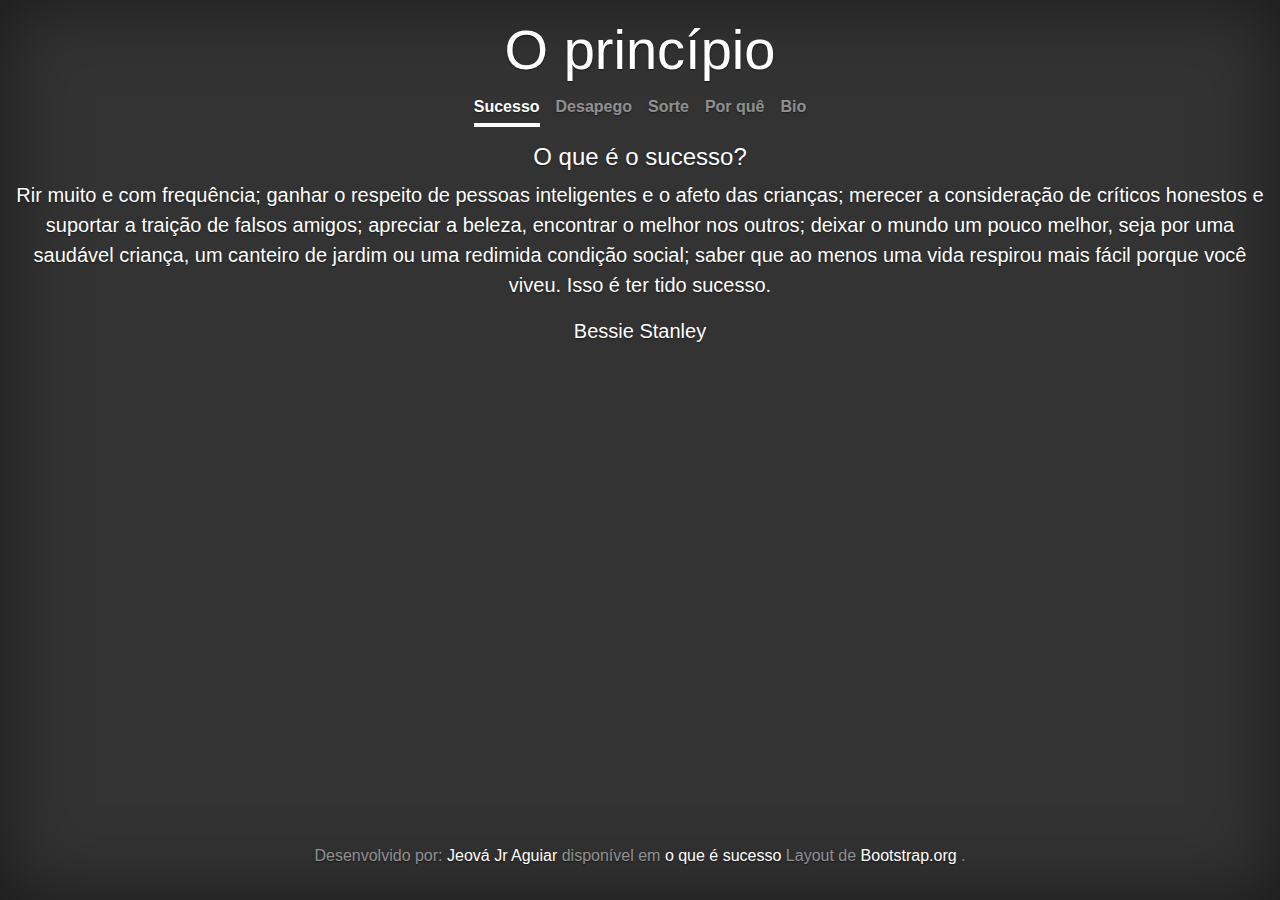
<file: Bio_web/index.html>
<!doctype html>
<html lang="en">
  <head>
    <!--
        Author: Jeová Jr Aguiar
        -página possui bootstrap
        -página voltada explicitamente treinamento de HTML, JS e CSS
        -página possui um css do layout "COVER" vindo do próprio bootstrap, dispnível em <https://getbootstrap.com/docs/4.5/examples/>
    -->
    <meta charset="utf-8">
    <meta name="viewport" content="width=device-width, initial-scale=1, shrink-to-fit=no"><!--responsiva-->

    <link rel="stylesheet" href="https://stackpath.bootstrapcdn.com/bootstrap/4.5.2/css/bootstrap.min.css" integrity="sha384-JcKb8q3iqJ61gNV9KGb8thSsNjpSL0n8PARn9HuZOnIxN0hoP+VmmDGMN5t9UJ0Z" crossorigin="anonymous">
    <link rel="stylesheet" href="css/css.css">

    <title>Sucesso</title>
    <meta name="author" content="Jeová Jr Aguiar">
    <link rel="icon" href="img/logoB.png">
  </head>
  <body class="text-center">
      <div class="d-flex w-100 h-100 p-3 mx-auto flex-column" id="divMain">
          <!--Cabeçalho-->
          <header class="text-center class="masthead mb-auto">
            <div class="inner" class="nav justify-content-center">
              <h1 class="display-4" class="masthead-brand">O princípio</h1>
              <ul class="nav justify-content-center">
                <nav class="nav nav-masthead" class="nav-center">
                  <a class="nav-link active" href="#">Sucesso</a>
                  <a class="nav-link" href="desapego.html">Desapego</a>
                  <a class="nav-link" href="sorte.html">Sorte</a>
                  <a class="nav-link" href="porque.html">Por quê</a>
                  <a class="nav-link" href="bio.html">Bio</a>
                </nav>
              </ul>
            </div>
          </header>
          <!--Corpo-->
          <main role="main" class="inner">
            <p></p>
            <h4>
                O que é o sucesso?
            </h4>
            <p class="lead" class="mx-auto">
              Rir muito e com frequência; ganhar o respeito de pessoas inteligentes e o afeto das crianças; merecer a consideração de críticos honestos e suportar a traição de falsos amigos; apreciar a beleza, encontrar o melhor nos outros; deixar o mundo um pouco melhor, seja por uma saudável criança, um canteiro de jardim ou uma redimida condição social; saber que ao menos uma vida respirou mais fácil porque você viveu. Isso é ter tido sucesso.
            </p>
            <p class="lead">Bessie Stanley</p>
          </main>
          <!--Rodapé-->
          <footer class="mastfoot mt-auto">
              <div class="inner">
                <p>
                    Desenvolvido por: 
                    <a href="https://www.instagram.com/junnior__03/?hl=pt-br" target="_blank">Jeová Jr Aguiar</a> 
                     disponível em 
                    <a href="https://www.pensador.com/textos_marcantes" target="_blank">o que é sucesso</a>
                     Layout de
                    <a href="https://getbootstrap.com/docs/4.5/examples/" target="_blank">Bootstrap.org</a>
                    .
                </p>
              </div>
          </footer>
      </div>

    <!-- Optional JavaScript -->
    <!-- jQuery first, then Popper.js, then Bootstrap JS -->
    <script src="https://code.jquery.com/jquery-3.5.1.slim.min.js" integrity="sha384-DfXdz2htPH0lsSSs5nCTpuj/zy4C+OGpamoFVy38MVBnE+IbbVYUew+OrCXaRkfj" crossorigin="anonymous"></script>
    <script src="https://cdn.jsdelivr.net/npm/popper.js@1.16.1/dist/umd/popper.min.js" integrity="sha384-9/reFTGAW83EW2RDu2S0VKaIzap3H66lZH81PoYlFhbGU+6BZp6G7niu735Sk7lN" crossorigin="anonymous"></script>
    <script src="https://stackpath.bootstrapcdn.com/bootstrap/4.5.2/js/bootstrap.min.js" integrity="sha384-B4gt1jrGC7Jh4AgTPSdUtOBvfO8shuf57BaghqFfPlYxofvL8/KUEfYiJOMMV+rV" crossorigin="anonymous"></script>
  </body>
</html>
</file>
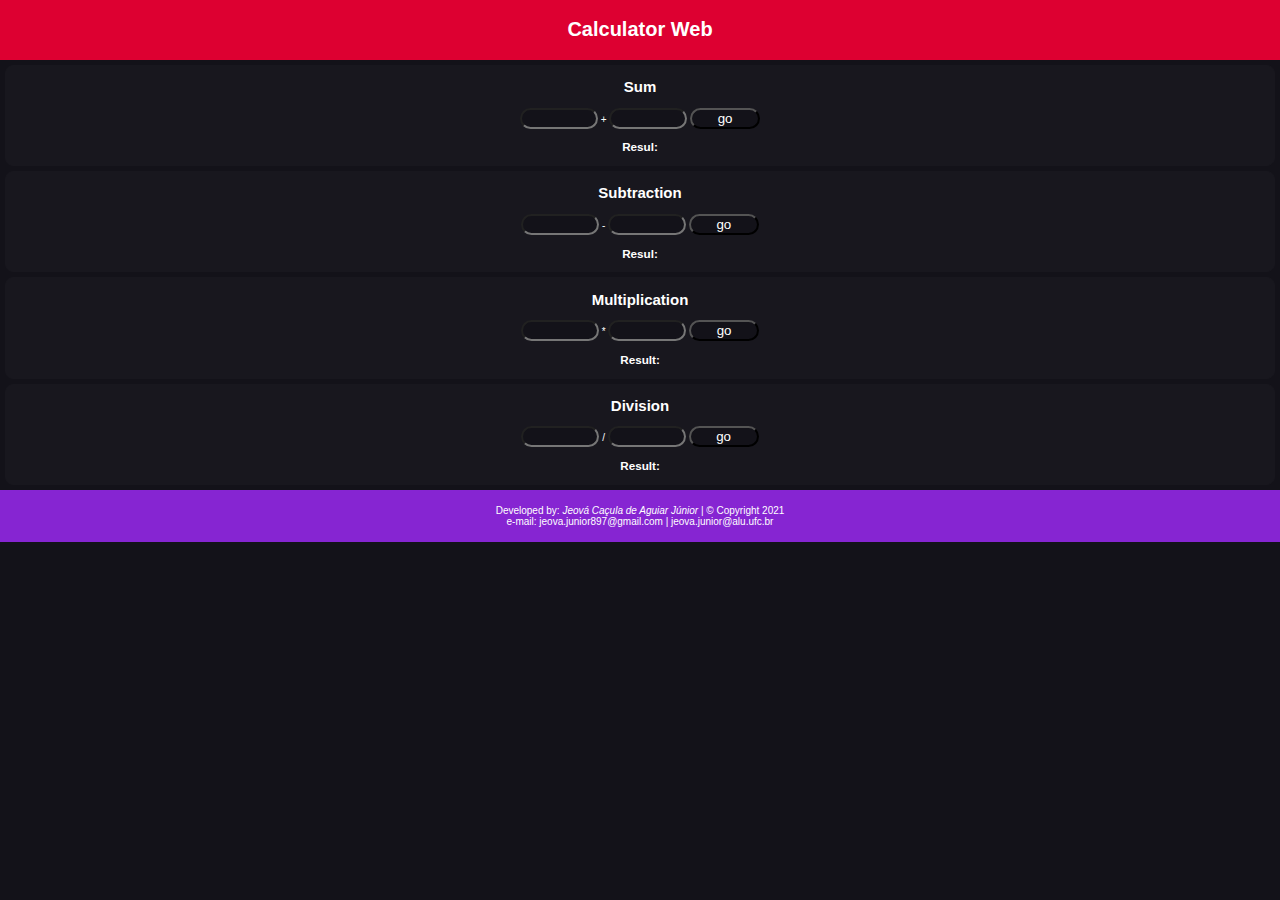
<file: Calculator_web/index.html>
<!DOCTYPE html>
<html lang="en">
<head>
    <!--
        Description: this is my first project using JS too, is a page simple, who calcules basic things.
        Author: Jeová Jr Aguiar (jeova.junior897@gmail.com) or (jeova.junior@alu.ufc.br)
    -->
    <meta charset="UTF-8">
    <meta http-equiv="X-UA-Compatible" content="IE=edge">
    <meta name="viewport" content="width=device-width, initial-scale=1.0">
    <meta name="author" content="Jeová Jr Aguiar">
    <title>JS_DOM</title>
    <link rel="stylesheet" href="app/app.css" />
    <link rel="icon" type="png" href="img/icon.png"/>
</head>
<body>
        <header>
            <h1>Calculator Web</h1>
        </header>
        <div id = "blocoSoma" class="bloco" mouseenter="inb1()">
            <h2>Sum</h2>
            <input type="number" id="b11"> 
            + 
            <input type="number" id="b12">
            <input type="button" id="b13" value="go" onclick="somar()">
            <div id="r1"><h3>Resul: </h3></div>
        </div>
        <div id = "blocoSubtracao" class="bloco">
            <h2>Subtraction</h2>
            <input type="number" id="b21"> 
            -
            <input type="number" id="b22">
            <input type="button" value="go" onclick="subtratir()">
            <div id="r2"><h3>Resul: </h3></div>
        </div>
        <div id = "blocoMultiplicacao" class="bloco">
            <h2>Multiplication</h2>
            <input type="number" id="b31">
            *
            <input type="number" id="b32">
            <input type="button" value="go" onclick="multiplicar()">
            <div id="r3"><h3>Result: </h3></div>
        </div>
        <div id = "blocoDividir" class="bloco">
            <h2>Division</h2>
            <input type="number" id="b41">
            /
            <input type="number" id="b42">
            <input type="button" value="go" onclick="dividir()">
            <div id="r4"><h3>Result: </h3></div>
        </div>
    
        <footer>
            <p>
                Developed by: <i>Jeová Caçula de Aguiar Júnior</i> | &copy; Copyright 2021
                <br>
                    e-mail: jeova.junior897@gmail.com | jeova.junior@alu.ufc.br
                <br>
                    <link value="stylesheet" href="https://www.linkedin.com/in/jeov%C3%A1-jr-aguiar-1174031b0/">
            </p>
        </footer>
    <script  type="text/javascript" src="app/script.js">
    </script>
</body>
</html>
</file>
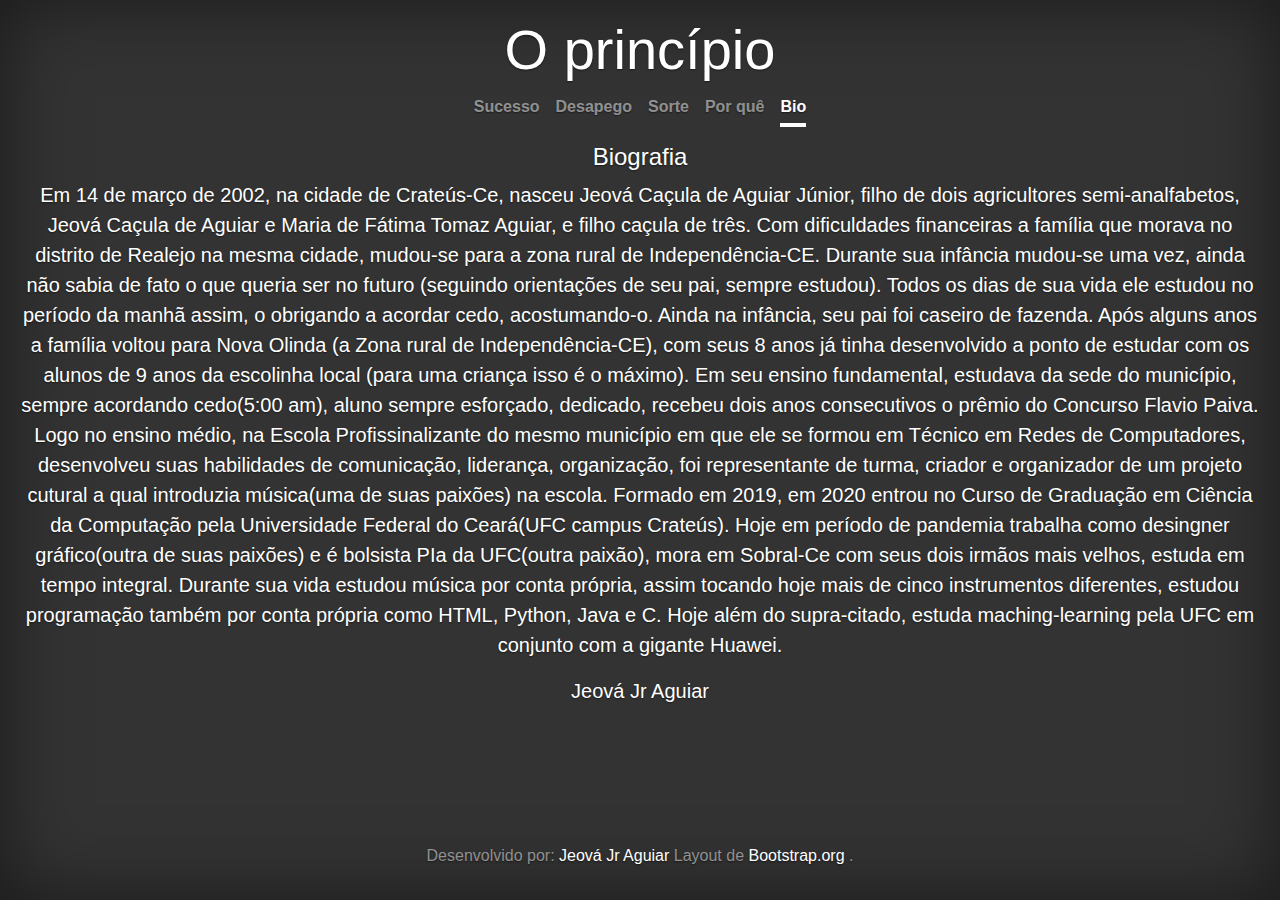
<file: Bio_web/bio.html>
<!doctype html>
<html lang="en">
  <head>
    <!--
        Author: Jeová Jr Aguiar
        -página possui bootstrap
        -página voltada explicitamente treinamento de HTML, JS e CSS
        -página possui um css do layout "COVER" vindo do próprio bootstrap, dispnível em <https://getbootstrap.com/docs/4.5/examples/>
    -->
    <meta charset="utf-8">
    <meta name="viewport" content="width=device-width, initial-scale=1, shrink-to-fit=no"><!--responsiva-->

    <link rel="stylesheet" href="https://stackpath.bootstrapcdn.com/bootstrap/4.5.2/css/bootstrap.min.css" integrity="sha384-JcKb8q3iqJ61gNV9KGb8thSsNjpSL0n8PARn9HuZOnIxN0hoP+VmmDGMN5t9UJ0Z" crossorigin="anonymous">
    <link rel="stylesheet" href="css/css.css">

    <title>Biografia</title>
    <meta name="author" content="Jeová Jr Aguiar">
    <link rel="icon" href="img/logoB.png">
  </head>
  <body class="text-center">
      <div class="d-flex w-100 h-100 p-3 mx-auto flex-column">
          <!--Cabeçalho-->
          <header class="text-center class="masthead mb-auto">
            <div class="inner" class="nav justify-content-center">
              <h1 class="display-4" class="masthead-brand">O princípio</h1>
              <ul class="nav justify-content-center">
                <nav class="nav nav-masthead" class="nav-center">
                  <a class="nav-link" href="index.html#">Sucesso</a>
                  <a class="nav-link" href="desapego.html">Desapego</a>
                  <a class="nav-link" href="sorte.html">Sorte</a>
                  <a class="nav-link" href="porque.html">Por quê</a>
                  <a class="nav-link active" href="#">Bio</a>
                </nav>
              </ul>
            </div>
          </header>
          <!--Corpo-->
          <main role="main" class="inner">
            <p></p>
            <h4>
                Biografia
            </h4>
            <p class="lead" class="mx-auto">
              Em 14 de março de 2002, na cidade de Crateús-Ce, nasceu Jeová Caçula de Aguiar Júnior, filho de dois agricultores semi-analfabetos, Jeová Caçula de Aguiar 
              e Maria de Fátima Tomaz Aguiar, e filho caçula de três. Com dificuldades financeiras a família que morava no distrito de Realejo na mesma cidade, mudou-se para a zona rural de Independência-CE. 
              Durante sua infância mudou-se uma vez, ainda não sabia de fato o que queria ser no futuro (seguindo orientações de seu pai, sempre estudou). Todos os dias de sua vida ele estudou no período da manhã
              assim, o obrigando a acordar cedo, acostumando-o. Ainda na infância, seu pai foi caseiro de fazenda. Após alguns anos a família voltou para Nova Olinda (a Zona rural de Independência-CE),
              com seus 8 anos já tinha desenvolvido a ponto de estudar com os alunos de 9 anos da escolinha local (para uma criança isso é o máximo). Em seu ensino fundamental, estudava da sede do município, sempre acordando cedo(5:00 am),
              aluno sempre esforçado, dedicado, recebeu dois anos consecutivos o prêmio do Concurso Flavio Paiva. Logo no ensino médio, na Escola Profissinalizante do mesmo município
              em que ele se formou em Técnico em Redes de Computadores, desenvolveu suas habilidades de comunicação, liderança, organização, foi representante de turma, criador e organizador de um projeto cutural
              a qual introduzia música(uma de suas paixões) na escola. Formado em 2019, em 2020 entrou no Curso de Graduação em Ciência da Computação pela Universidade Federal do Ceará(UFC campus Crateús). 
              Hoje em período de pandemia trabalha como desingner gráfico(outra de suas paixões) e é bolsista PIa da UFC(outra paixão), mora em Sobral-Ce com seus dois irmãos mais velhos, estuda em tempo integral.
              Durante sua vida estudou música por conta própria, assim tocando hoje mais de cinco instrumentos diferentes, estudou programação também por conta própria como HTML, Python, Java e C. Hoje além do supra-citado, estuda maching-learning 
              pela UFC em conjunto com a gigante Huawei.
            </p>
            <p class="lead" href="https://www.instagram.com/junnior__03/?hl=pt-br" target="_blank">Jeová Jr Aguiar</p>
          </main>
          <!--Rodapé-->
          <footer class="mastfoot mt-auto">
              <div class="inner">
                <p>
                    Desenvolvido por: 
                    <a href="https://www.instagram.com/junnior__03/?hl=pt-br" target="_blank">Jeová Jr Aguiar</a>
                     Layout de 
                    <a href="https://getbootstrap.com/docs/4.5/examples/" target="_blank">Bootstrap.org</a>
                    .
                </p>
              </div>
          </footer>
      </div>

    <!-- Optional JavaScript -->
    <!-- jQuery first, then Popper.js, then Bootstrap JS -->
    <script src="https://code.jquery.com/jquery-3.5.1.slim.min.js" integrity="sha384-DfXdz2htPH0lsSSs5nCTpuj/zy4C+OGpamoFVy38MVBnE+IbbVYUew+OrCXaRkfj" crossorigin="anonymous"></script>
    <script src="https://cdn.jsdelivr.net/npm/popper.js@1.16.1/dist/umd/popper.min.js" integrity="sha384-9/reFTGAW83EW2RDu2S0VKaIzap3H66lZH81PoYlFhbGU+6BZp6G7niu735Sk7lN" crossorigin="anonymous"></script>
    <script src="https://stackpath.bootstrapcdn.com/bootstrap/4.5.2/js/bootstrap.min.js" integrity="sha384-B4gt1jrGC7Jh4AgTPSdUtOBvfO8shuf57BaghqFfPlYxofvL8/KUEfYiJOMMV+rV" crossorigin="anonymous"></script>
  </body>
</html>
</file>
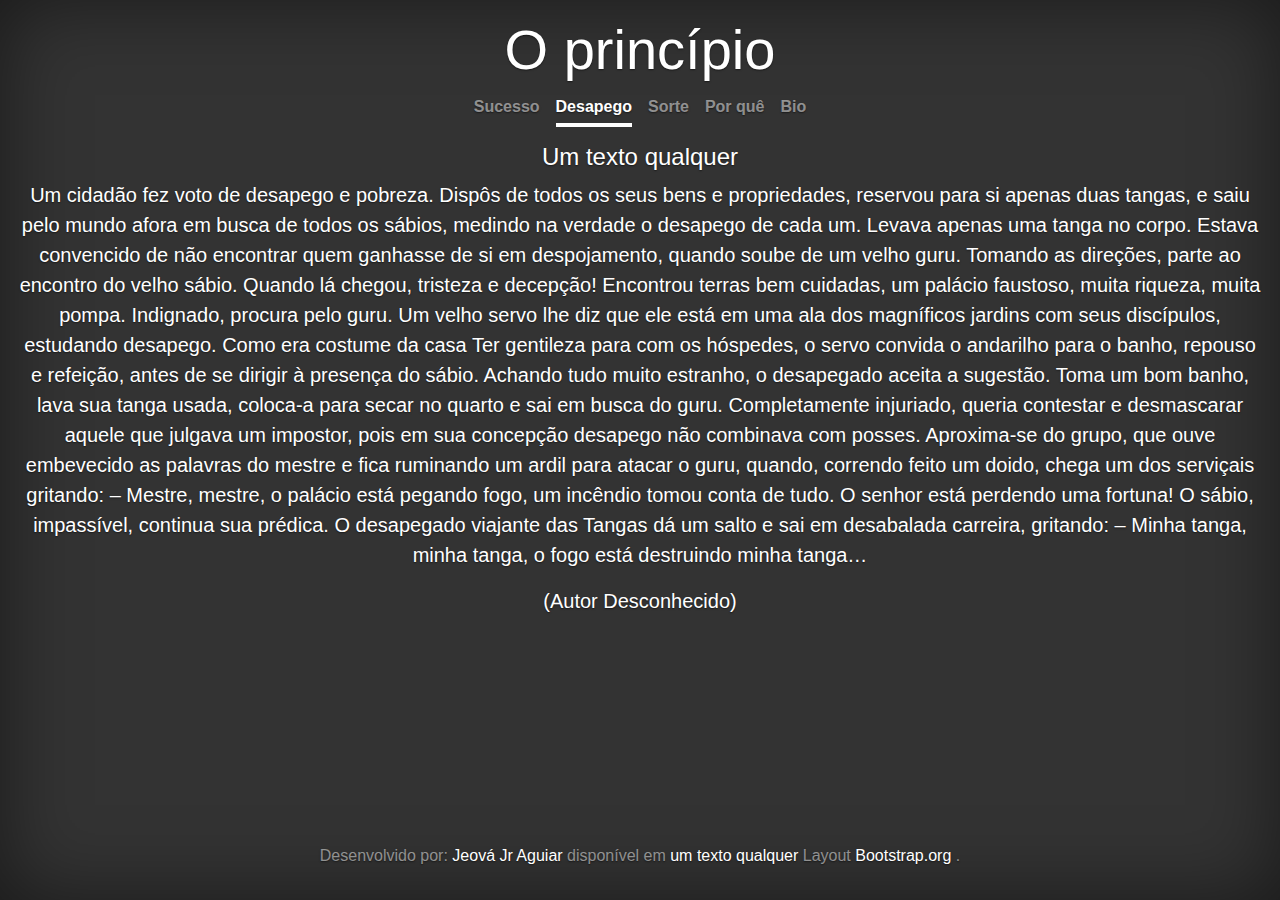
<file: Bio_web/desapego.html>
<!doctype html>
<html lang="en">
  <head>
    <!--
        Author: Jeová Jr Aguiar
        -página possui bootstrap
        -página voltada explicitamente treinamento de HTML, JS e CSS
        -página possui um css do layout "COVER" vindo do próprio bootstrap, dispnível em <https://getbootstrap.com/docs/4.5/examples/>
    -->
    <meta charset="utf-8">
    <meta name="viewport" content="width=device-width, initial-scale=1, shrink-to-fit=no"><!--responsiva-->

    <link rel="stylesheet" href="https://stackpath.bootstrapcdn.com/bootstrap/4.5.2/css/bootstrap.min.css" integrity="sha384-JcKb8q3iqJ61gNV9KGb8thSsNjpSL0n8PARn9HuZOnIxN0hoP+VmmDGMN5t9UJ0Z" crossorigin="anonymous">
    <link rel="stylesheet" href="css/css.css">

    <title>Desapego</title>
    <meta name="author" content="Jeová Jr Aguiar">
    <link rel="icon" href="img/logoB.png">
  </head>
  <body class="text-center">
      <div class="d-flex w-100 h-100 p-3 mx-auto flex-column">
          <!--Cabeçalho-->
          <header class="text-center class="masthead mb-auto">
            <div class="inner" class="nav justify-content-center">
              <h1 class="display-4" class="masthead-brand">O princípio</h1>
              <ul class="nav justify-content-center">
                <nav class="nav nav-masthead" class="nav-center">
                  <a class="nav-link" href="index.html#">Sucesso</a>
                  <a class="nav-link active" href="#">Desapego</a>
                  <a class="nav-link" href="sorte.html">Sorte</a>
                  <a class="nav-link" href="porque.html">Por quê</a>
                  <a class="nav-link" href="bio.html">Bio</a>
                </nav>
              </ul>
            </div>
          </header>
          <!--Corpo-->
          <main role="main" class="inner">
            <p></p>
            <h4>
                Um texto qualquer
            </h4>
            <p class="lead" class="mx-auto">
                Um cidadão fez voto de desapego e pobreza. Dispôs de todos os seus bens e propriedades, reservou para si apenas duas tangas, e saiu pelo mundo afora em busca de todos os sábios, medindo na verdade o desapego de cada um. Levava apenas uma tanga no corpo.
Estava convencido de não encontrar quem ganhasse de si em despojamento, quando soube de um velho guru. Tomando as direções, parte ao encontro do velho sábio.
Quando lá chegou, tristeza e decepção! Encontrou terras bem cuidadas, um palácio faustoso, muita riqueza, muita pompa. Indignado, procura pelo guru. Um velho servo lhe diz que ele está em uma ala dos magníficos jardins com seus discípulos, estudando desapego. Como era costume da casa Ter gentileza para com os hóspedes, o servo convida o andarilho para o banho, repouso e refeição, antes de se dirigir à presença do sábio.
Achando tudo muito estranho, o desapegado aceita a sugestão. Toma um bom banho, lava sua tanga usada, coloca-a para secar no quarto e sai em busca do guru. Completamente injuriado, queria contestar e desmascarar aquele que julgava um impostor, pois em sua concepção desapego não combinava com posses. Aproxima-se do grupo, que ouve embevecido as palavras do mestre e fica ruminando um ardil para atacar o guru, quando, correndo feito um doido, chega um dos serviçais gritando:
– Mestre, mestre, o palácio está pegando fogo, um incêndio tomou conta de tudo. O senhor está perdendo uma fortuna! O sábio, impassível, continua sua prédica. O desapegado viajante das Tangas dá um salto e sai em desabalada carreira, gritando:
– Minha tanga, minha tanga, o fogo está destruindo minha tanga…
            </p>
            <p class="lead">(Autor Desconhecido)</p>
          </main>
          <!--Rodapé-->
          <footer class="mastfoot mt-auto">
              <div class="inner">
                <p>
                    Desenvolvido por: 
                    <a href="https://www.instagram.com/junnior__03/?hl=pt-br" target="_blank">Jeová Jr Aguiar</a> 
                     disponível em  
                    <a href="https://luanamiranda.wordpress.com/2012/02/06/um-texto-qualquer/" target="_blank">um texto qualquer</a>
                     Layout 
                    <a href="https://getbootstrap.com/docs/4.5/examples/" target="_blank">Bootstrap.org</a>
                    .
                </p>
              </div>
          </footer>
      </div>

    <!-- Optional JavaScript -->
    <!-- jQuery first, then Popper.js, then Bootstrap JS -->
    <script src="https://code.jquery.com/jquery-3.5.1.slim.min.js" integrity="sha384-DfXdz2htPH0lsSSs5nCTpuj/zy4C+OGpamoFVy38MVBnE+IbbVYUew+OrCXaRkfj" crossorigin="anonymous"></script>
    <script src="https://cdn.jsdelivr.net/npm/popper.js@1.16.1/dist/umd/popper.min.js" integrity="sha384-9/reFTGAW83EW2RDu2S0VKaIzap3H66lZH81PoYlFhbGU+6BZp6G7niu735Sk7lN" crossorigin="anonymous"></script>
    <script src="https://stackpath.bootstrapcdn.com/bootstrap/4.5.2/js/bootstrap.min.js" integrity="sha384-B4gt1jrGC7Jh4AgTPSdUtOBvfO8shuf57BaghqFfPlYxofvL8/KUEfYiJOMMV+rV" crossorigin="anonymous"></script>
  </body>
</html>
</file>
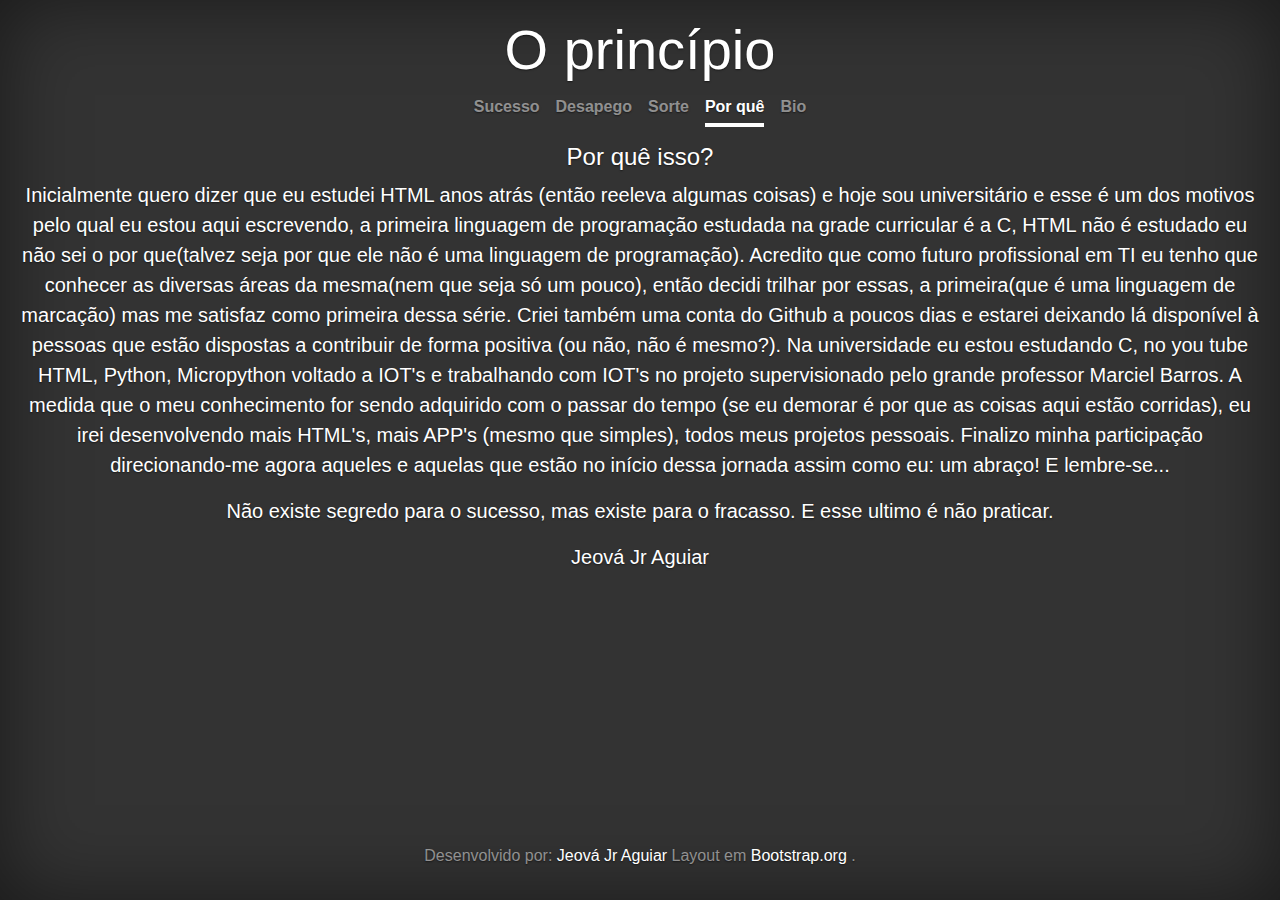
<file: Bio_web/porque.html>
<!doctype html>
<html lang="en">
  <head>
    <!--
        Author: Jeová Jr Aguiar
        -página possui bootstrap
        -página voltada explicitamente treinamento de HTML, JS e CSS
        -página possui um css do layout "COVER" vindo do próprio bootstrap, dispnível em <https://getbootstrap.com/docs/4.5/examples/>
    -->
    <meta charset="utf-8">
    <meta name="viewport" content="width=device-width, initial-scale=1, shrink-to-fit=no"><!--responsiva-->

    <link rel="stylesheet" href="https://stackpath.bootstrapcdn.com/bootstrap/4.5.2/css/bootstrap.min.css" integrity="sha384-JcKb8q3iqJ61gNV9KGb8thSsNjpSL0n8PARn9HuZOnIxN0hoP+VmmDGMN5t9UJ0Z" crossorigin="anonymous">
    <link rel="stylesheet" href="css/css.css">

    <title>Por quê?</title>
    <meta name="author" content="Jeová Jr Aguiar">
    <link rel="icon" href="img/logoB.png">
  </head>
  <body class="text-center">
      <div class="d-flex w-100 h-100 p-3 mx-auto flex-column">
          <!--Cabeçalho-->
          <header class="text-center class="masthead mb-auto">
            <div class="inner" class="nav justify-content-center">
              <h1 class="display-4" class="masthead-brand">O princípio</h1>
              <ul class="nav justify-content-center">
                <nav class="nav nav-masthead" class="nav-center">
                  <a class="nav-link" href="index.html#">Sucesso</a>
                  <a class="nav-link" href="desapego.html">Desapego</a>
                  <a class="nav-link" href="sorte.html">Sorte</a>
                  <a class="nav-link active" href="#">Por quê</a>
                  <a class="nav-link" href="bio.html">Bio</a>
                </nav>
              </ul>
            </div>
          </header>
          <!--Corpo-->
          <main role="main" class="inner">
            <p></p>
            <h4>
                Por quê isso?
            </h4>
            <p class="lead">
                Inicialmente quero dizer que eu estudei HTML anos atrás (então reeleva algumas coisas) e hoje sou universitário e esse é um dos motivos pelo qual eu estou aqui escrevendo,
                a primeira linguagem de programação estudada na grade curricular é a C, HTML não é estudado eu não sei o por que(talvez seja por que ele não é uma linguagem de programação).
                Acredito que como futuro profissional em TI eu tenho que conhecer as diversas áreas da mesma(nem que seja só um pouco), então decidi trilhar por essas, a primeira(que é uma linguagem de marcação)
                mas me satisfaz como primeira dessa série. Criei também uma conta do Github a poucos dias e estarei deixando lá disponível à pessoas que estão dispostas a contribuir de forma positiva (ou não, não é mesmo?). 
                Na universidade eu estou estudando C, no you tube HTML, Python, Micropython voltado a IOT's e trabalhando com IOT's no projeto supervisionado pelo grande professor Marciel Barros.
                A medida que o meu conhecimento for sendo adquirido com o passar do tempo (se eu demorar é por que as coisas aqui estão corridas), eu irei desenvolvendo mais HTML's, mais APP's (mesmo que simples), todos meus projetos pessoais. Finalizo minha participação 
                direcionando-me agora aqueles e aquelas que estão no início dessa jornada assim como eu: um abraço! E lembre-se...
            </p>
            <p class="lead">Não existe segredo para o sucesso, mas existe para o fracasso. E esse ultimo é não praticar.</p>
            <p class="lead" href="https://www.instagram.com/junnior__03/?hl=pt-br" target="_blank">Jeová Jr Aguiar</p>
          </main>
          <!--Rodapé-->
          <footer class="mastfoot mt-auto">
              <div class="inner">
                <p>
                    Desenvolvido por: 
                    <a href="https://www.instagram.com/junnior__03/?hl=pt-br" target="_blank">Jeová Jr Aguiar</a>
                     Layout em 
                    <a href="https://getbootstrap.com/docs/4.5/examples/" target="_blank">Bootstrap.org</a>
                    .
                </p>
              </div>
          </footer>
      </div>

    <!-- Optional JavaScript -->
    <!-- jQuery first, then Popper.js, then Bootstrap JS -->
    <script src="https://code.jquery.com/jquery-3.5.1.slim.min.js" integrity="sha384-DfXdz2htPH0lsSSs5nCTpuj/zy4C+OGpamoFVy38MVBnE+IbbVYUew+OrCXaRkfj" crossorigin="anonymous"></script>
    <script src="https://cdn.jsdelivr.net/npm/popper.js@1.16.1/dist/umd/popper.min.js" integrity="sha384-9/reFTGAW83EW2RDu2S0VKaIzap3H66lZH81PoYlFhbGU+6BZp6G7niu735Sk7lN" crossorigin="anonymous"></script>
    <script src="https://stackpath.bootstrapcdn.com/bootstrap/4.5.2/js/bootstrap.min.js" integrity="sha384-B4gt1jrGC7Jh4AgTPSdUtOBvfO8shuf57BaghqFfPlYxofvL8/KUEfYiJOMMV+rV" crossorigin="anonymous"></script>
  </body>
</html>
</file>
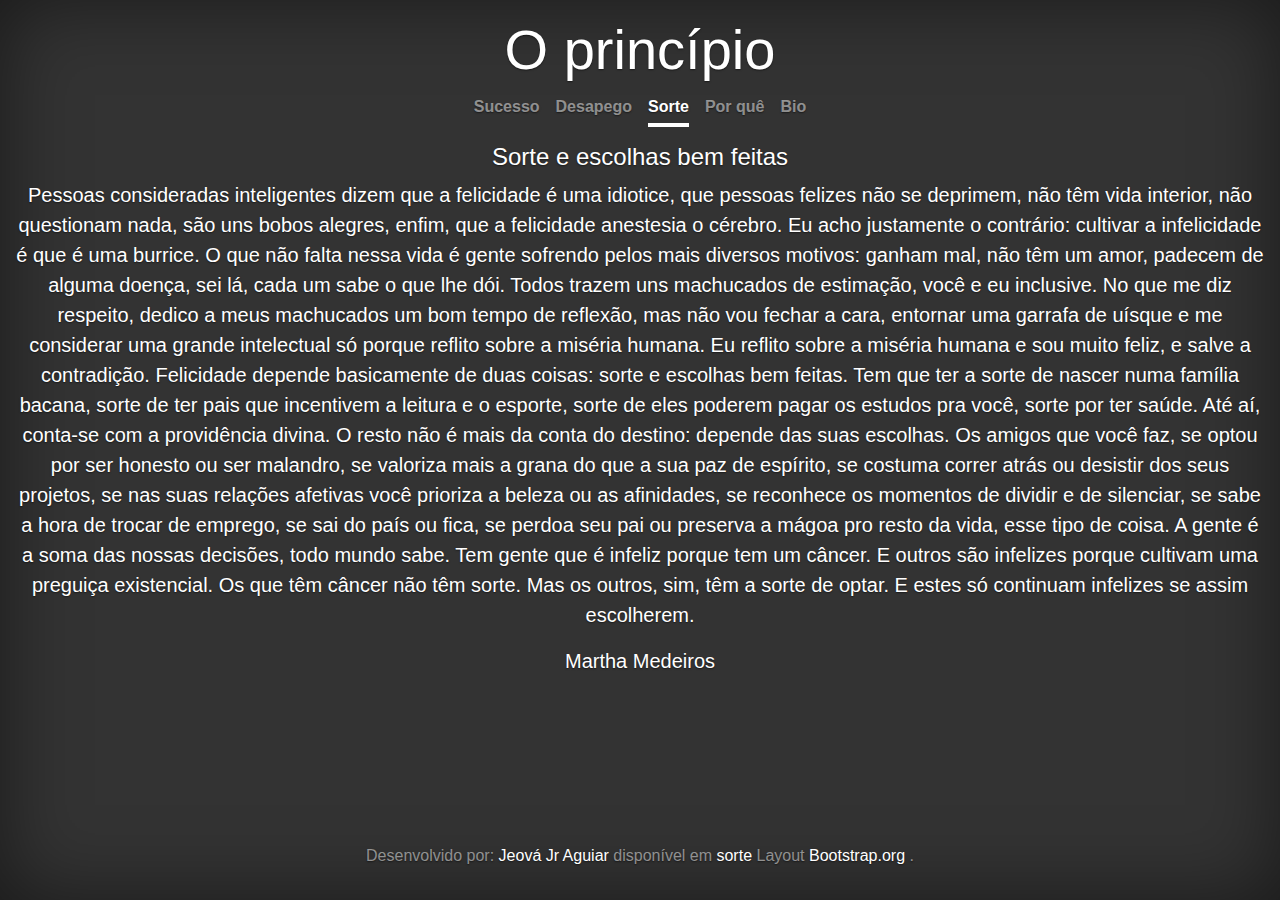
<file: Bio_web/sorte.html>
<!doctype html>
<html lang="en">
  <head>
    <!--
        Author: Jeová Jr Aguiar
        -página possui bootstrap
        -página voltada explicitamente treinamento de HTML, JS e CSS
        -página possui um css do layout "COVER" vindo do próprio bootstrap, dispnível em <https://getbootstrap.com/docs/4.5/examples/>
    -->
    <meta charset="utf-8">
    <meta name="viewport" content="width=device-width, initial-scale=1, shrink-to-fit=no"><!--responsiva-->

    <link rel="stylesheet" href="https://stackpath.bootstrapcdn.com/bootstrap/4.5.2/css/bootstrap.min.css" integrity="sha384-JcKb8q3iqJ61gNV9KGb8thSsNjpSL0n8PARn9HuZOnIxN0hoP+VmmDGMN5t9UJ0Z" crossorigin="anonymous">
    <link rel="stylesheet" href="css/css.css">

    <title>Sorte</title>
    <meta name="author" content="Jeová Jr Aguiar">
    <link rel="icon" href="img/logoB.png">
  </head>
  <body class="text-center">
      <div class="d-flex w-100 h-100 p-3 mx-auto flex-column">
          <!--Cabeçalho-->
          <header class="text-center class="masthead mb-auto">
            <div class="inner" class="nav justify-content-center">
              <h1 class="display-4" class="masthead-brand">O princípio</h1>
              <ul class="nav justify-content-center">
                <nav class="nav nav-masthead" class="nav-center">
                    <a class="nav-link" href="index.html#">Sucesso</a>
                    <a class="nav-link" href="desapego.html">Desapego</a>
                    <a class="nav-link active" href="#">Sorte</a>
                    <a class="nav-link" href="porque.html">Por quê</a>
                    <a class="nav-link" href="bio.html">Bio</a>
                </nav>
              </ul>
            </div>
          </header>
          <!--Corpo-->
          <main role="main" class="inner">
            <p></p>
            <h4>
              Sorte e escolhas bem feitas
            </h4>
            <p class="lead" class="mx-auto">
              Pessoas consideradas inteligentes dizem que a felicidade é uma idiotice, que pessoas felizes não se deprimem, não têm vida interior, não questionam nada, são uns bobos alegres, enfim, que a felicidade anestesia o cérebro.
              Eu acho justamente o contrário: cultivar a infelicidade é que é uma burrice. O que não falta nessa vida é gente sofrendo pelos mais diversos motivos: ganham mal, não têm um amor, padecem de alguma doença, sei lá, cada um sabe o que lhe dói. Todos trazem uns machucados de estimação, você e eu inclusive. No que me diz respeito, dedico a meus machucados um bom tempo de reflexão, mas não vou fechar a cara, entornar uma garrafa de uísque e me considerar uma grande intelectual só porque reflito sobre a miséria humana. Eu reflito sobre a miséria humana e sou muito feliz, e salve a contradição.
              Felicidade depende basicamente de duas coisas: sorte e escolhas bem feitas. Tem que ter a sorte de nascer numa família bacana, sorte de ter pais que incentivem a leitura e o esporte, sorte de eles poderem pagar os estudos pra você, sorte por ter saúde. Até aí, conta-se com a providência divina. O resto não é mais da conta do destino: depende das suas escolhas.
              Os amigos que você faz, se optou por ser honesto ou ser malandro, se valoriza mais a grana do que a sua paz de espírito, se costuma correr atrás ou desistir dos seus projetos, se nas suas relações afetivas você prioriza a beleza ou as afinidades, se reconhece os momentos de dividir e de silenciar, se sabe a hora de trocar de emprego, se sai do país ou fica, se perdoa seu pai ou preserva a mágoa pro resto da vida, esse tipo de coisa.
              A gente é a soma das nossas decisões, todo mundo sabe. Tem gente que é infeliz porque tem um câncer. E outros são infelizes porque cultivam uma preguiça existencial. Os que têm câncer não têm sorte. Mas os outros, sim, têm a sorte de optar. E estes só continuam infelizes se assim escolherem.
            </p>
            <p class="lead">Martha Medeiros</p>
          </main>
          <!--Rodapé-->
          <footer class="mastfoot mt-auto">
              <div class="inner">
                <p>
                    Desenvolvido por: 
                    <a href="https://www.instagram.com/junnior__03/?hl=pt-br" target="_blank">Jeová Jr Aguiar</a> 
                     disponível em
                    <a href="https://www.pensador.com/textos_marcantes" target="_blank">sorte</a>
                     Layout 
                    <a href="https://getbootstrap.com/docs/4.5/examples/" target="_blank">Bootstrap.org</a>
                    .
                </p>
              </div>
          </footer>
      </div>

    <!-- Optional JavaScript -->
    <!-- jQuery first, then Popper.js, then Bootstrap JS -->
    <script src="https://code.jquery.com/jquery-3.5.1.slim.min.js" integrity="sha384-DfXdz2htPH0lsSSs5nCTpuj/zy4C+OGpamoFVy38MVBnE+IbbVYUew+OrCXaRkfj" crossorigin="anonymous"></script>
    <script src="https://cdn.jsdelivr.net/npm/popper.js@1.16.1/dist/umd/popper.min.js" integrity="sha384-9/reFTGAW83EW2RDu2S0VKaIzap3H66lZH81PoYlFhbGU+6BZp6G7niu735Sk7lN" crossorigin="anonymous"></script>
    <script src="https://stackpath.bootstrapcdn.com/bootstrap/4.5.2/js/bootstrap.min.js" integrity="sha384-B4gt1jrGC7Jh4AgTPSdUtOBvfO8shuf57BaghqFfPlYxofvL8/KUEfYiJOMMV+rV" crossorigin="anonymous"></script>
  </body>
</html>
</file>
<file: Bio_web/css/css.css>
/*
 * Globals
 */

/* Links */
a,
a:focus,
a:hover {
  color: #fff;
}

/* Custom default button */
.btn-secondary,
.btn-secondary:hover,
.btn-secondary:focus {
  color: #333;
  text-shadow: none; /* Prevent inheritance from `body` */
  background-color: #fff;
  border: .05rem solid #fff;
}

#divMain{
  padding-left: 500px;
}

/*
 * Base structure
 */

html,
body {
  height: 100%;
  background-color: #333;
}

body {
  display: -ms-flexbox;
  display: flex;
  color: #fff;
  text-shadow: 0 .05rem .1rem rgba(0, 0, 0, .5);
  box-shadow: inset 0 0 5rem rgba(0, 0, 0, .5);
}

.cover-container {
  max-width: 42em;
}


/*
 * Header
 */
.masthead {
  margin-bottom: 2rem;
}

.masthead-brand {
  margin-bottom: 0;
}

.nav-masthead .nav-link {
  padding: .25rem 0;
  font-weight: 700;
  color: rgba(255, 255, 255, .5);
  background-color: transparent;
  border-bottom: .25rem solid transparent;
}

.nav-masthead .nav-link:hover,
.nav-masthead .nav-link:focus {
  border-bottom-color: rgba(255, 255, 255, .25);
}

.nav-masthead .nav-link + .nav-link {
  margin-left: 1rem;
}

.nav-masthead .active {
  color: #fff;
  border-bottom-color: #fff;
}

@media (min-width: 48em) {
  .masthead-brand {
    float: left;
  }
  .nav-masthead {
    float: right;
  }
}


/*
 * Cover
 */
.cover {
  padding: 0 1.5rem;
}
.cover .btn-lg {
  padding: .75rem 1.25rem;
  font-weight: 700;
}


/*
 * Footer
 */
.mastfoot {
  color: rgba(255, 255, 255, .5);
}
</file>
<file: Calculator_web/app/app.css>
body{
    background-color: #131219;
    margin: 0px;
}

div.bloco{
    /*fonte*/
    text-align:center;
    font-size: 10px;
    font-style: normal;
    color: #ffffff;
    font-family: -apple-system, BlinkMacSystemFont, 'Segoe UI', Roboto, Oxygen, Ubuntu, Cantarell, 'Open Sans', 'Helvetica Neue', sans-serif;

    /*borda*/
    border-radius: 8px;
    border: 1px solid;
    border-color: #18171e;

    /*geral*/
    background: #18171e;
    margin: 5px;
    padding: 0px;
}

input{
    background-color: #131219;
    color: white;
    border-radius: 60px;
    width: 70px;
    font-family: -apple-system, BlinkMacSystemFont, 'Segoe UI', Roboto, Oxygen, Ubuntu, Cantarell, 'Open Sans', 'Helvetica Neue', sans-serif;
}

header{
    text-align:center;
    padding: 5px;
    margin: 0px;
    font-size: 10px;
    font-family: -apple-system, BlinkMacSystemFont, 'Segoe UI', Roboto, Oxygen, Ubuntu, Cantarell, 'Open Sans', 'Helvetica Neue', sans-serif;
    color: #ffffff;
    border-radius: 0px;
    background-color: #dd0031;
}
footer{
    text-align:center;
    padding: 5px;
    margin: 0px;
    font-size: 10px;
    font-family: -apple-system, BlinkMacSystemFont, 'Segoe UI', Roboto, Oxygen, Ubuntu, Cantarell, 'Open Sans', 'Helvetica Neue', sans-serif;
    color: #ffffff;
    border-radius: 0px;
    /* background: #18171e; */
    background: #8625d2;
}

div#area{
    font: normal 20pt Arial;
    background: green;
    color: white;
    width:200px;
    height:200px;
    line-height: 200px;
    text-align: center;
}
</file>
